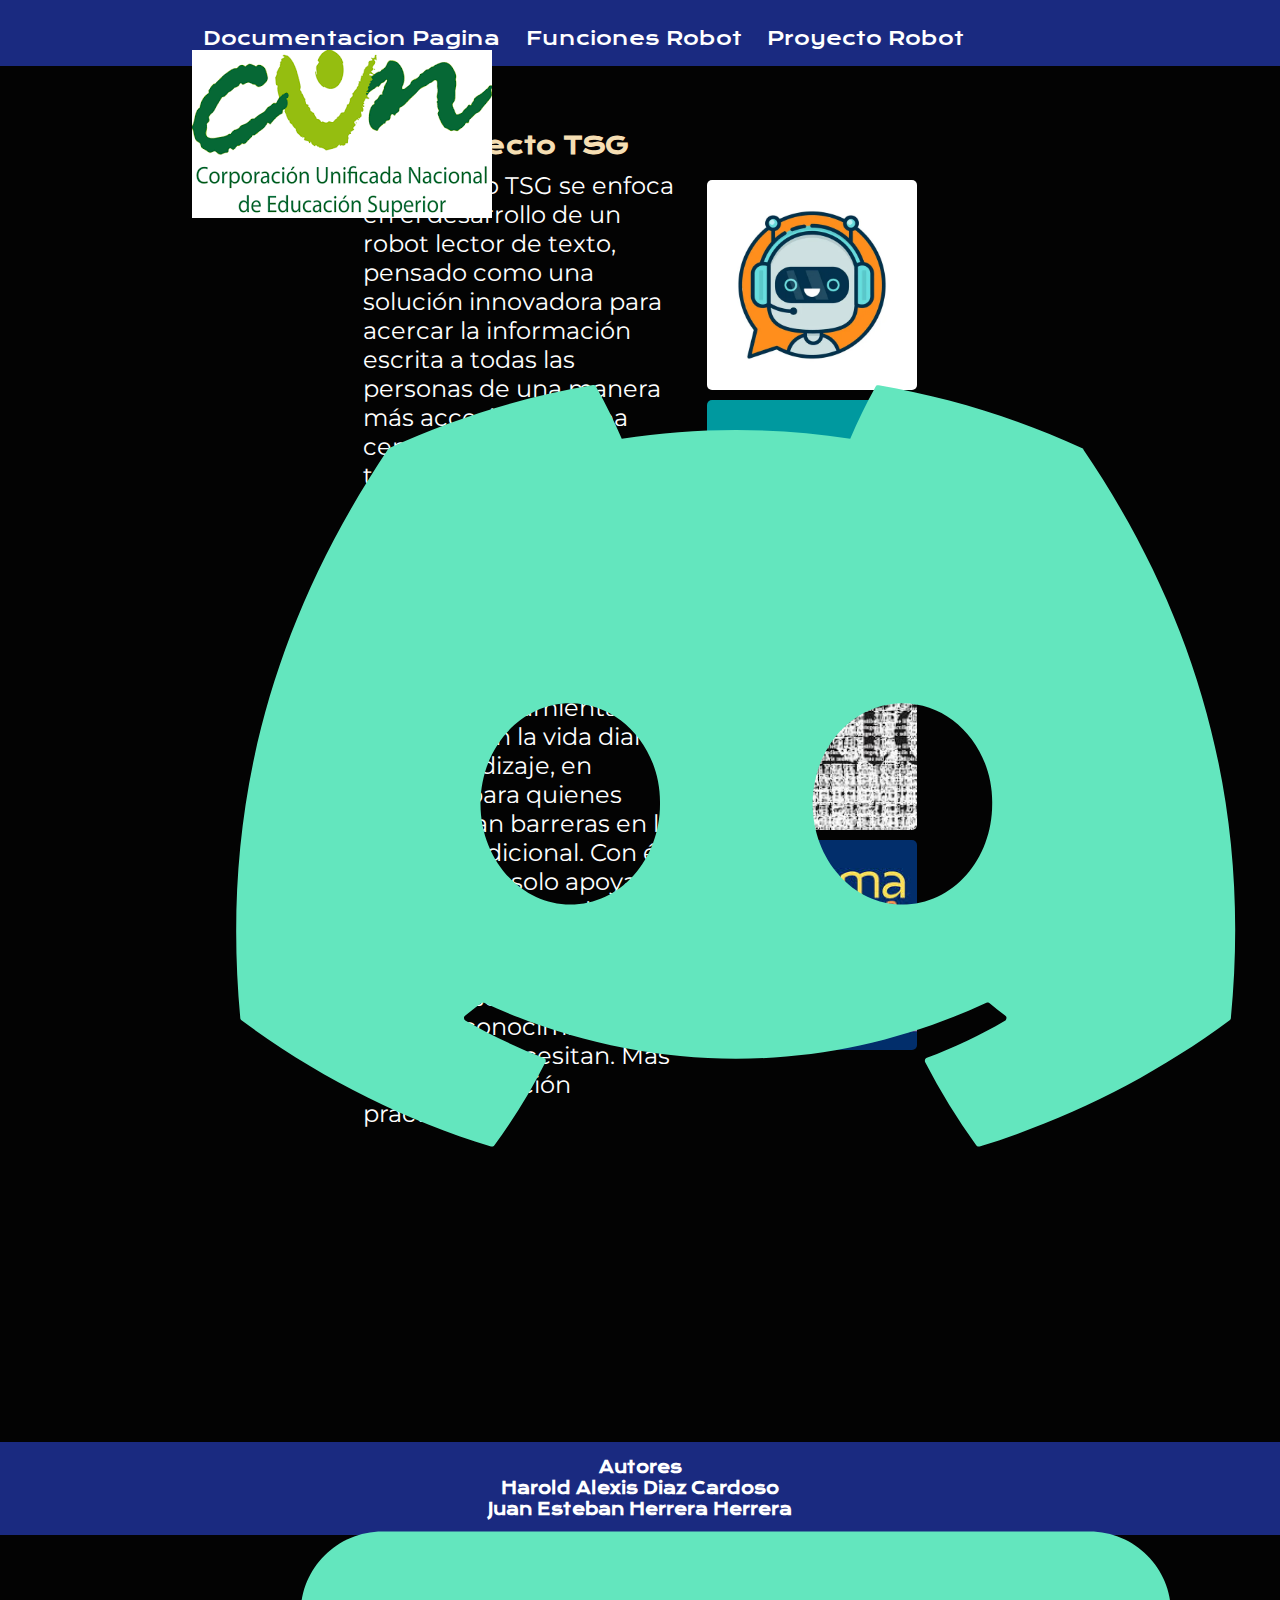
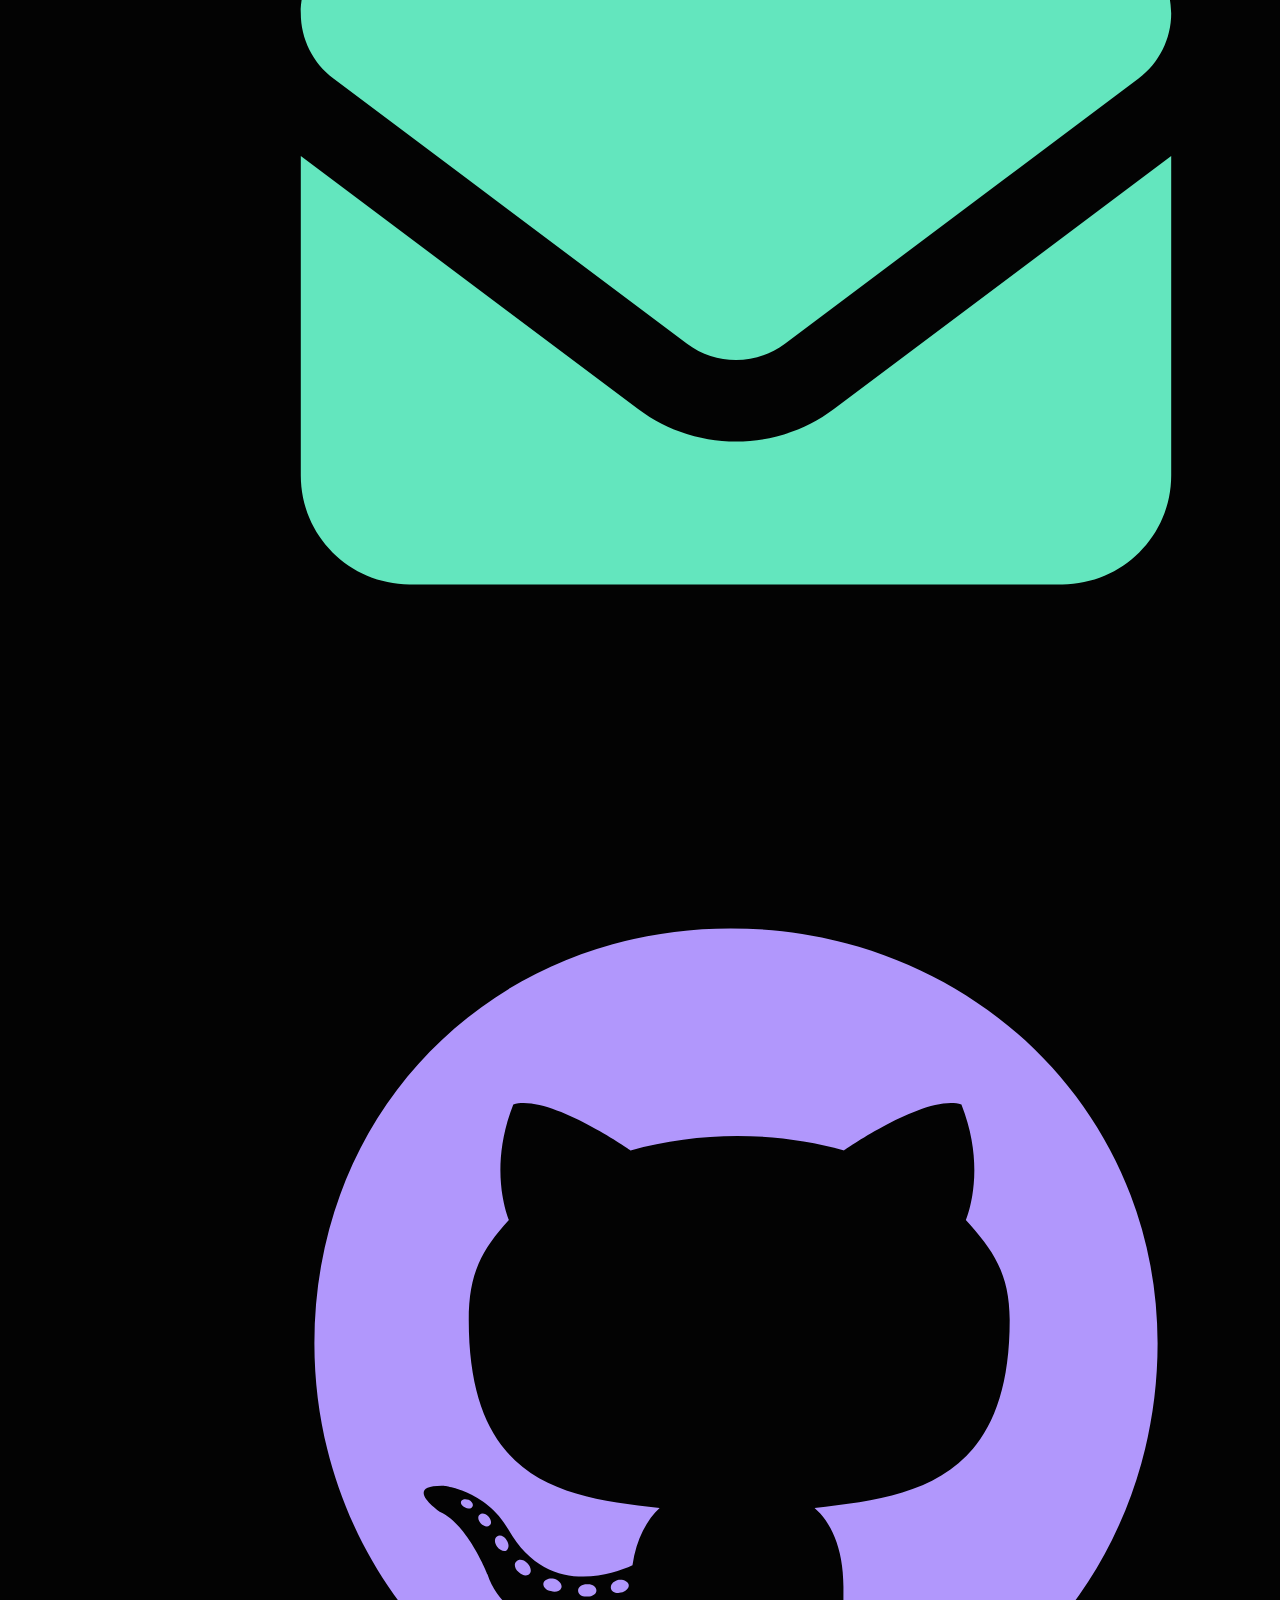
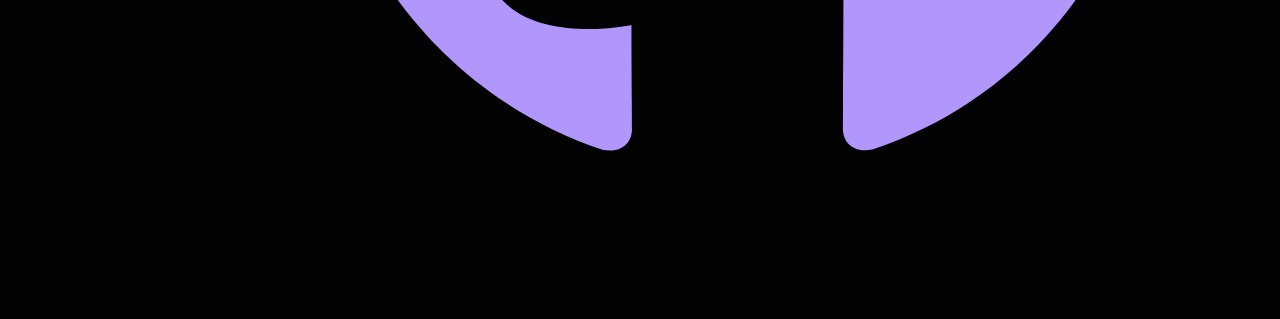
<file: index.html>
<!DOCTYPE html>
<html lang="es">
<head>
    <meta charset="UTF-8">
    <meta name="viewport" content="width=device-width, initial-scale=1.0">
    <link rel="stylesheet" href="Assets/stylePrincipal.css">
    <title>Proyecto</title>
</head>
<body>
    <header>
<nav>
  <a class="Links_Paginas" href="PaginaCuatro.html">Documentacion Pagina</a>
  <a class="Links_Paginas" href="PaginaTres.html">Funciones Robot</a>
  <a class="Links_Paginas" href="PaginaDos.html">Proyecto Robot</a>

  <div class="Contenedor_Iconos">
    <a href="https://cun.edu.co/">
      <img class="IconoHeader" src="./Assets/Images/CUN.png" alt="imagen click cun" >
    </a>
    <a href="#" >
      <img class="IconoHeader" src="./Assets/Images/discord-brands-solid-full.svg" alt="discord" onclick="alert('Link:https: //discord.gg/SXBDbXwE')">
    </a>
    <a href="#">
      <img class="IconoHeader" src="./Assets/Images/gmail.svg" alt="gmail"onclick="alert('juan.herrerahhe@cun.edu.co | harold.diazcca@cun.edu.co')">
    </a>
    <a href="#">
      <img class="IconoHeader" src="./Assets/Images/github-brands-solid-full.svg" alt="gh"onclick="alert('https: //github.com/JuanEstebanHerreraH/Proyecto_TSG_CUN')">
    </a>
  </div>
</nav>
</header>
    <main class="Presentador_total">

        <section class="Presentador">
            <h1 class="tituloinicial">Proyecto TSG</h1>
            <p class="texto">
        El Proyecto TSG se enfoca en el desarrollo de un robot lector de texto, pensado como una solución innovadora para acercar la información escrita a todas las personas de una manera más accesible. La idea central es transformar los textos impresos en una experiencia comprensible y dinámica, brindando la posibilidad de escuchar lo que antes solo podía leerse en papel.

Este proyecto surge como una respuesta a la necesidad de crear herramientas que faciliten la vida diaria y el aprendizaje, en especial para quienes encuentran barreras en la lectura tradicional. Con él se busca no solo apoyar la inclusión, sino también demostrar cómo la tecnología puede convertirse en un puente entre el conocimiento y quienes lo necesitan.

Más allá de su función práctica.
            </p>
        </section>
<div class="imagenes">
        <img class="imagenUno" src="./Assets/Images/ImagenUno.jpg" alt="imagen robot">
     <img class="ImagenDos" src="./Assets/Images/arduino.png" alt="imagen arduino">
     <img class="ImagenTres" src="./Assets/Images/texto.jpeg" alt="imagen texto|robot">
     <img class="ImagenTres" src="./Assets/Images/sistema.jpeg" alt="imagen sistema">
    </main>

    <footer>
        
        <strong class="strong_footer">
            <p>Autores</p>
        <p>Harold Alexis Diaz Cardoso</p>
        <p>Juan Esteban Herrera Herrera</p>
        </strong>
    </footer>
</body>
</html>
</file>
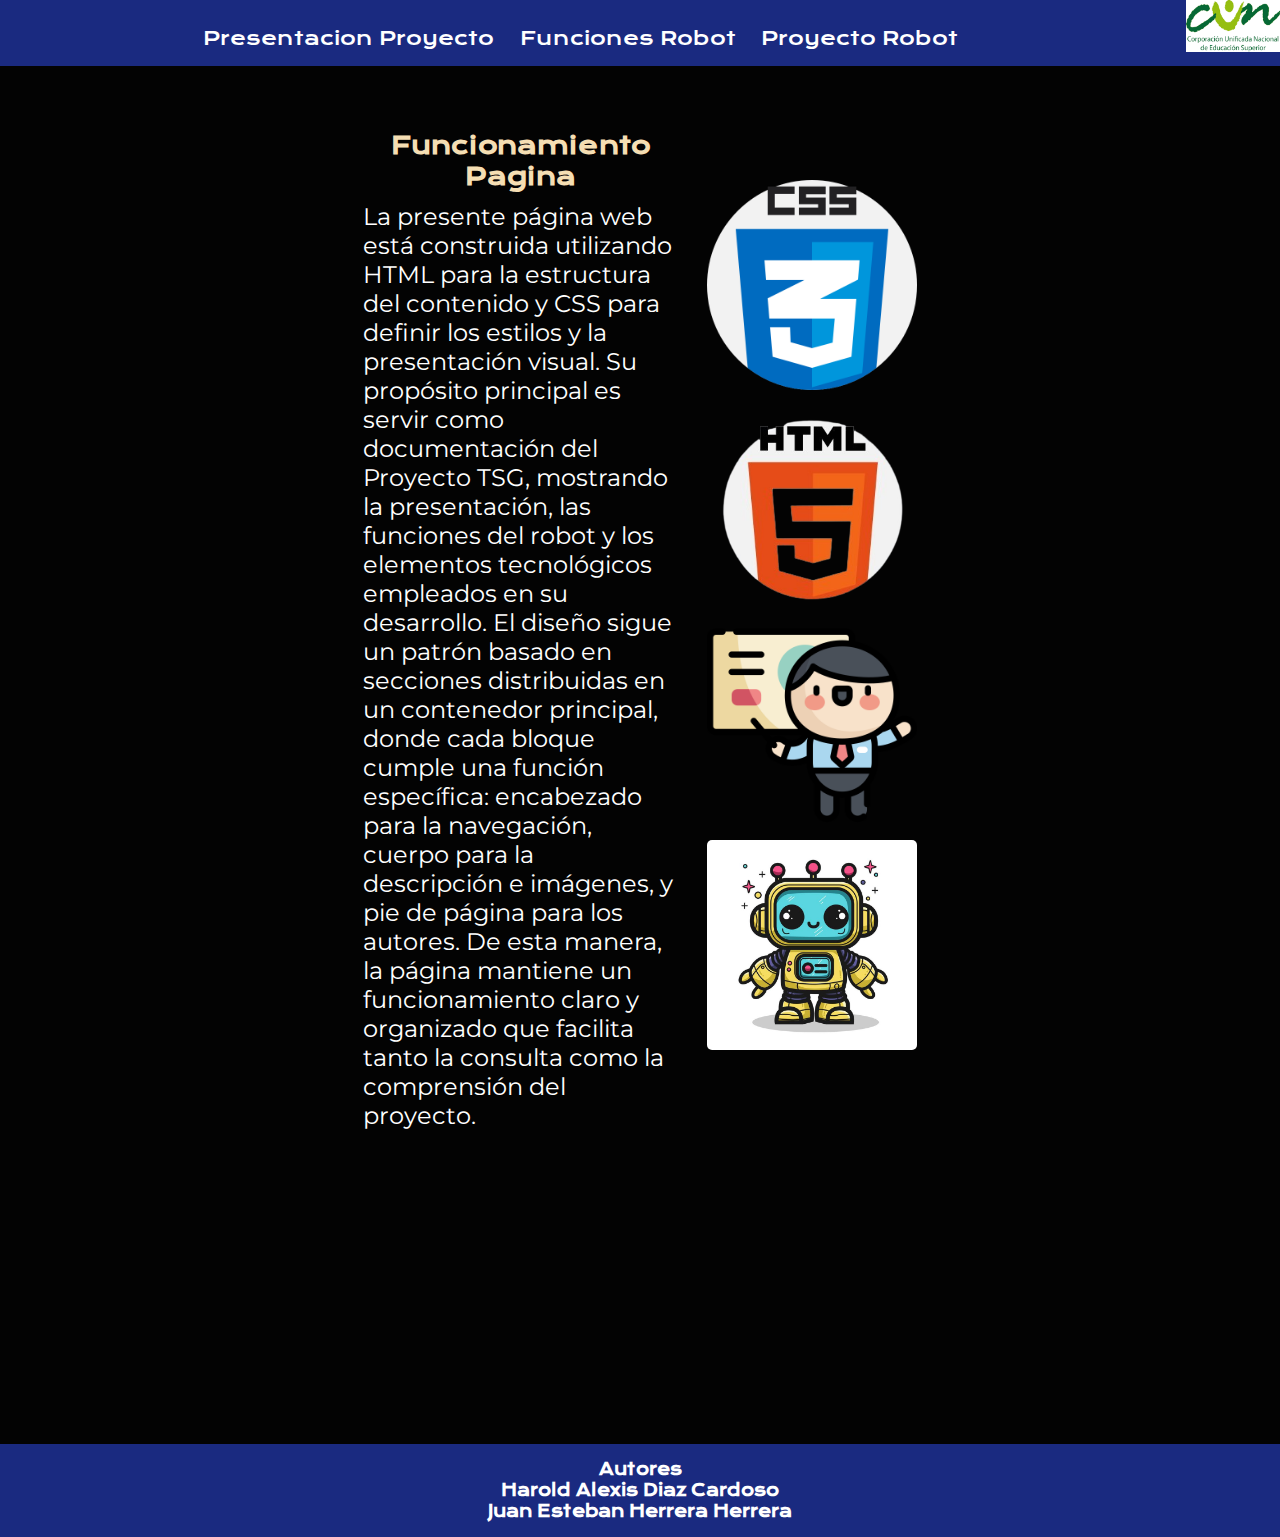
<file: PaginaCuatro.html>
<!DOCTYPE html>
<html lang="es">
<head>
    <meta charset="UTF-8">
    <meta name="viewport" content="width=device-width, initial-scale=1.0">
     <link rel="stylesheet" href="Assets/stylePrincipal.css">
     <link rel="stylesheet" href="Assets/styleTres.css">
    <title>Proyecto</title>
</head>
<body>
    <header>
<nav >
    <a class="Links_Paginas"href="PaginaInicial.html">Presentacion Proyecto</a>
    <a class="Links_Paginas"href="PaginaTres.html">Funciones Robot</a>
    <a class="Links_Paginas"href="PaginaDos.html">Proyecto Robot</a>
    <a href="https://cun.edu.co/" >
    <img class="ImagenHeader"src="./Assets/Images/CUN.png" alt="imagen click cun">
    </a>
</nav>
</header>
 <main class="Presentador_total">

        <section class="Presentador">
            <h1 class="tituloinicial">Funcionamiento Pagina</h1>
            <p class="texto">
La presente página web está construida utilizando HTML para la estructura del contenido y CSS para definir los estilos y la presentación visual. Su propósito principal es servir como documentación del Proyecto TSG, mostrando la presentación, las funciones del robot y los elementos tecnológicos empleados en su desarrollo. El diseño sigue un patrón basado en secciones distribuidas en un contenedor principal, donde cada bloque cumple una función específica: encabezado para la navegación, cuerpo para la descripción e imágenes, y pie de página para los autores. De esta manera, la página mantiene un funcionamiento claro y organizado que facilita tanto la consulta como la comprensión del proyecto.
            </p>
        </section>
<div class="imagenes">
        <img class="imagenUno" src="./Assets/Images/CSS.png" alt="ImagenCSS">
     <img class="ImagenDos" src="./Assets/Images/html.jpg" alt="imagen html">
     <img class="ImagenTres" src="./Assets/Images/presentacion.png" alt="imagen presentacion">
     <img class="ImagenTres" src="./Assets/Images/robot.jpg" alt="imagen robot">
    </main>

    <footer>
        
        <strong class="strong_footer">
            <p>Autores</p>
        <p>Harold Alexis Diaz Cardoso</p>
        <p>Juan Esteban Herrera Herrera</p>
        </strong>
    </footer>
</body>
</html>
</file>
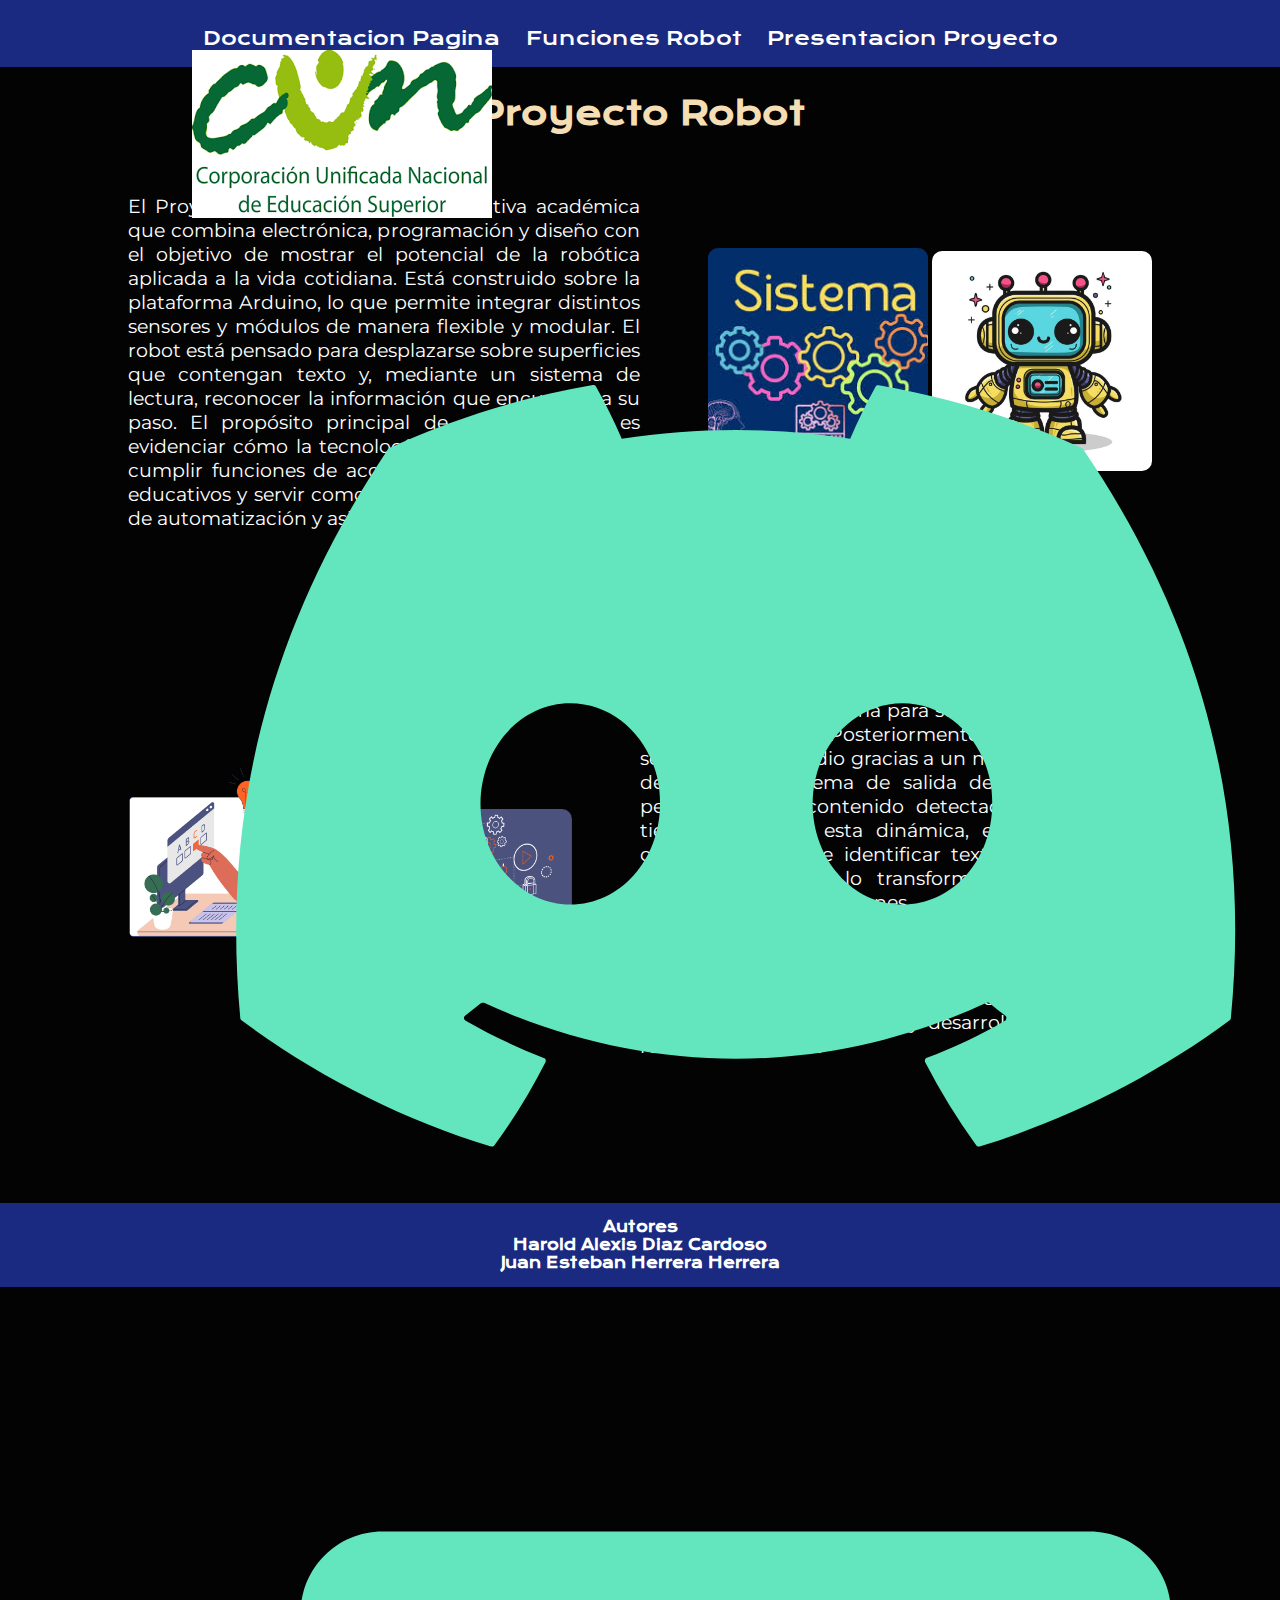
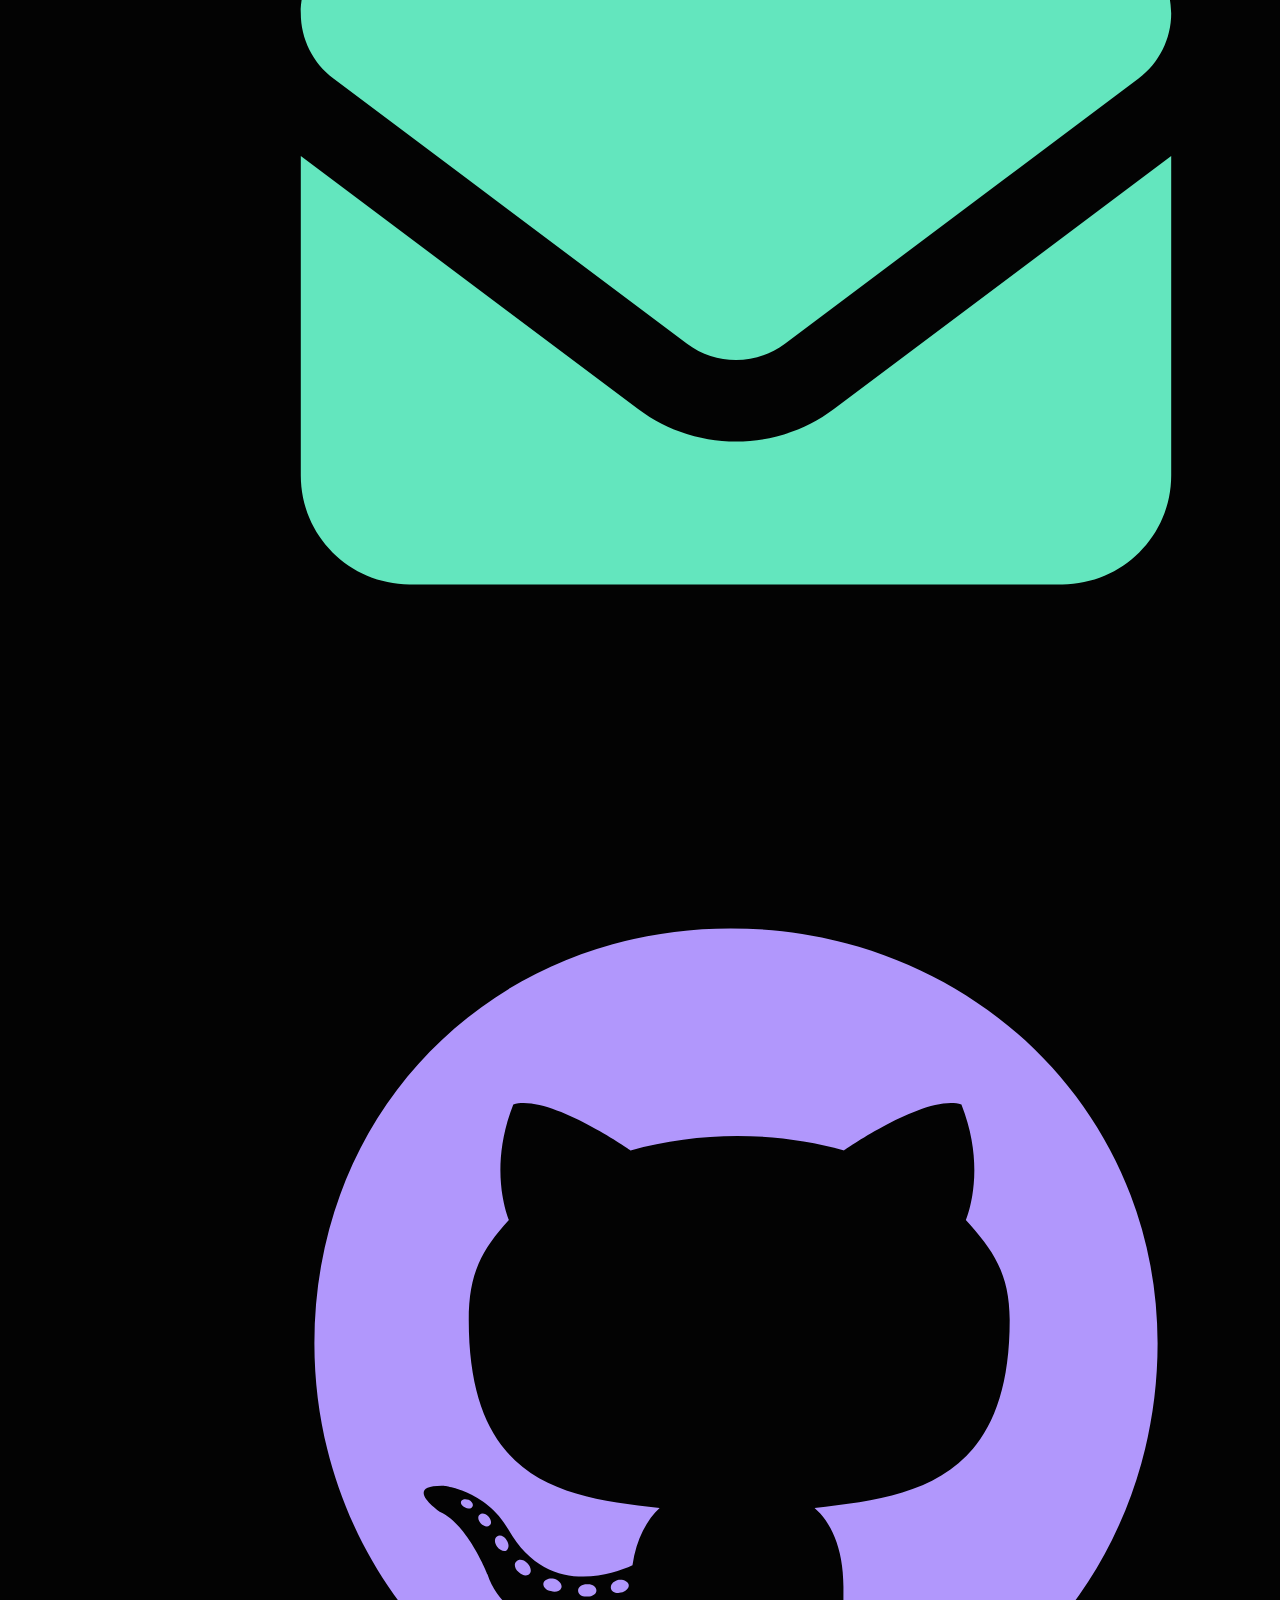
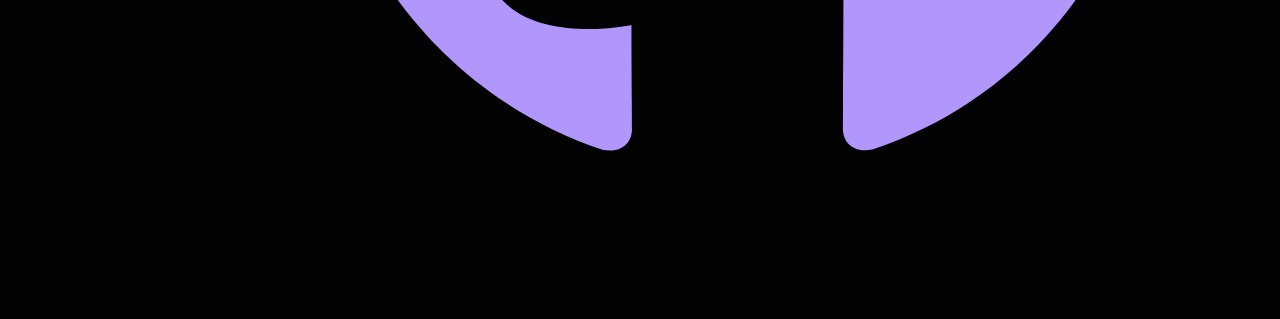
<file: PaginaDos.html>
<!DOCTYPE html>
<html lang="es">
<head>
    <meta charset="UTF-8">
    <meta name="viewport" content="width=device-width, initial-scale=1.0">
    <title>Proyecto</title>
    <link rel="stylesheet" href="Assets/stylePrincipal.css">
    <link rel="stylesheet" href="Assets/styleDos.css">
</head>

<header>
<nav>
  <a class="Links_Paginas" href="PaginaCuatro.html">Documentacion Pagina</a>
  <a class="Links_Paginas" href="PaginaTres.html">Funciones Robot</a>
  <a class="Links_Paginas"href="PaginaInicial.html">Presentacion Proyecto</a>

  <div class="Contenedor_Iconos">
    <a href="https://cun.edu.co/">
      <img class="IconoHeader" src="./Assets/Images/CUN.png" alt="imagen click cun" >
    </a>
    <a href="#" >
      <img class="IconoHeader" src="./Assets/Images/discord-brands-solid-full.svg" alt="discord" onclick="alert('Link:https: //discord.gg/SXBDbXwE')">
    </a>
    <a href="#">
      <img class="IconoHeader" src="./Assets/Images/gmail.svg" alt="gmail"onclick="alert('juan.herrerahhe@cun.edu.co | harold.diazcca@cun.edu.co')">
    </a>
    <a href="#">
      <img class="IconoHeader" src="./Assets/Images/github-brands-solid-full.svg" alt="gh"onclick="alert('https: //github.com/JuanEstebanHerreraH/Proyecto_TSG_CUN')">
    </a>
  </div>
</nav>
</header>
<body>
    <main class="main">
        <h1 class="titulo">Proyecto Robot</h1>
        <section class="seccionUno">
            <p class="textoUno">
               El Proyecto Robot TSG es una iniciativa académica que combina electrónica, programación y diseño con el objetivo de mostrar el potencial de la robótica aplicada a la vida cotidiana. Está construido sobre la plataforma Arduino, lo que permite integrar distintos sensores y módulos de manera flexible y modular. El robot está pensado para desplazarse sobre superficies que contengan texto y, mediante un sistema de lectura, reconocer la información que encuentra a su paso. El propósito principal de este desarrollo es evidenciar cómo la tecnología puede adaptarse para cumplir funciones de accesibilidad, apoyar procesos educativos y servir como base para futuros proyectos de automatización y asistencia tecnológica.            </p>
            <div class="ImagenPag2">
                <img src="Assets/Images/sistema.jpeg" alt="Imagen sistema">
                <img src="Assets/Images/robot.jpg" alt="Imagen robot">
            </div>
        </section>

        <section class="seccionDos">
            <p class="textoDos">
               Funcionamiento del robot se basa en la captura de texto mediante sensores ópticos, que luego es procesado por el sistema para ser interpretado como caracteres legibles. Posteriormente, esta información se convierte en audio gracias a un módulo de síntesis de voz y un sistema de salida de sonido, lo que permite que el contenido detectado sea leído en tiempo real. Con esta dinámica, el robot no solo cumple la tarea de identificar texto al desplazarse, sino que también lo transforma en un recurso accesible para quienes no pueden leerlo directamente. Su utilidad es amplia: puede servir como herramienta de apoyo para personas con discapacidad visual, como complemento en procesos de enseñanza, o como demostración práctica en proyectos de investigación y desarrollo dentro de la robótica educativa.          </p>
            <div class="ImagenPag2_2">
                <img src="Assets/Images/educativo.png" alt="Imagen educativo">
                <img src="Assets/Images/educacion.png" alt="Imagen educacion">
            </div>
        </section>
    </main>

</body>

<footer>
        <strong class="strong_footer">
            <p>Autores</p>
        <p>Harold Alexis Diaz Cardoso</p>
        <p>Juan Esteban Herrera Herrera</p>
        </strong>
</footer>
</html>
</file>
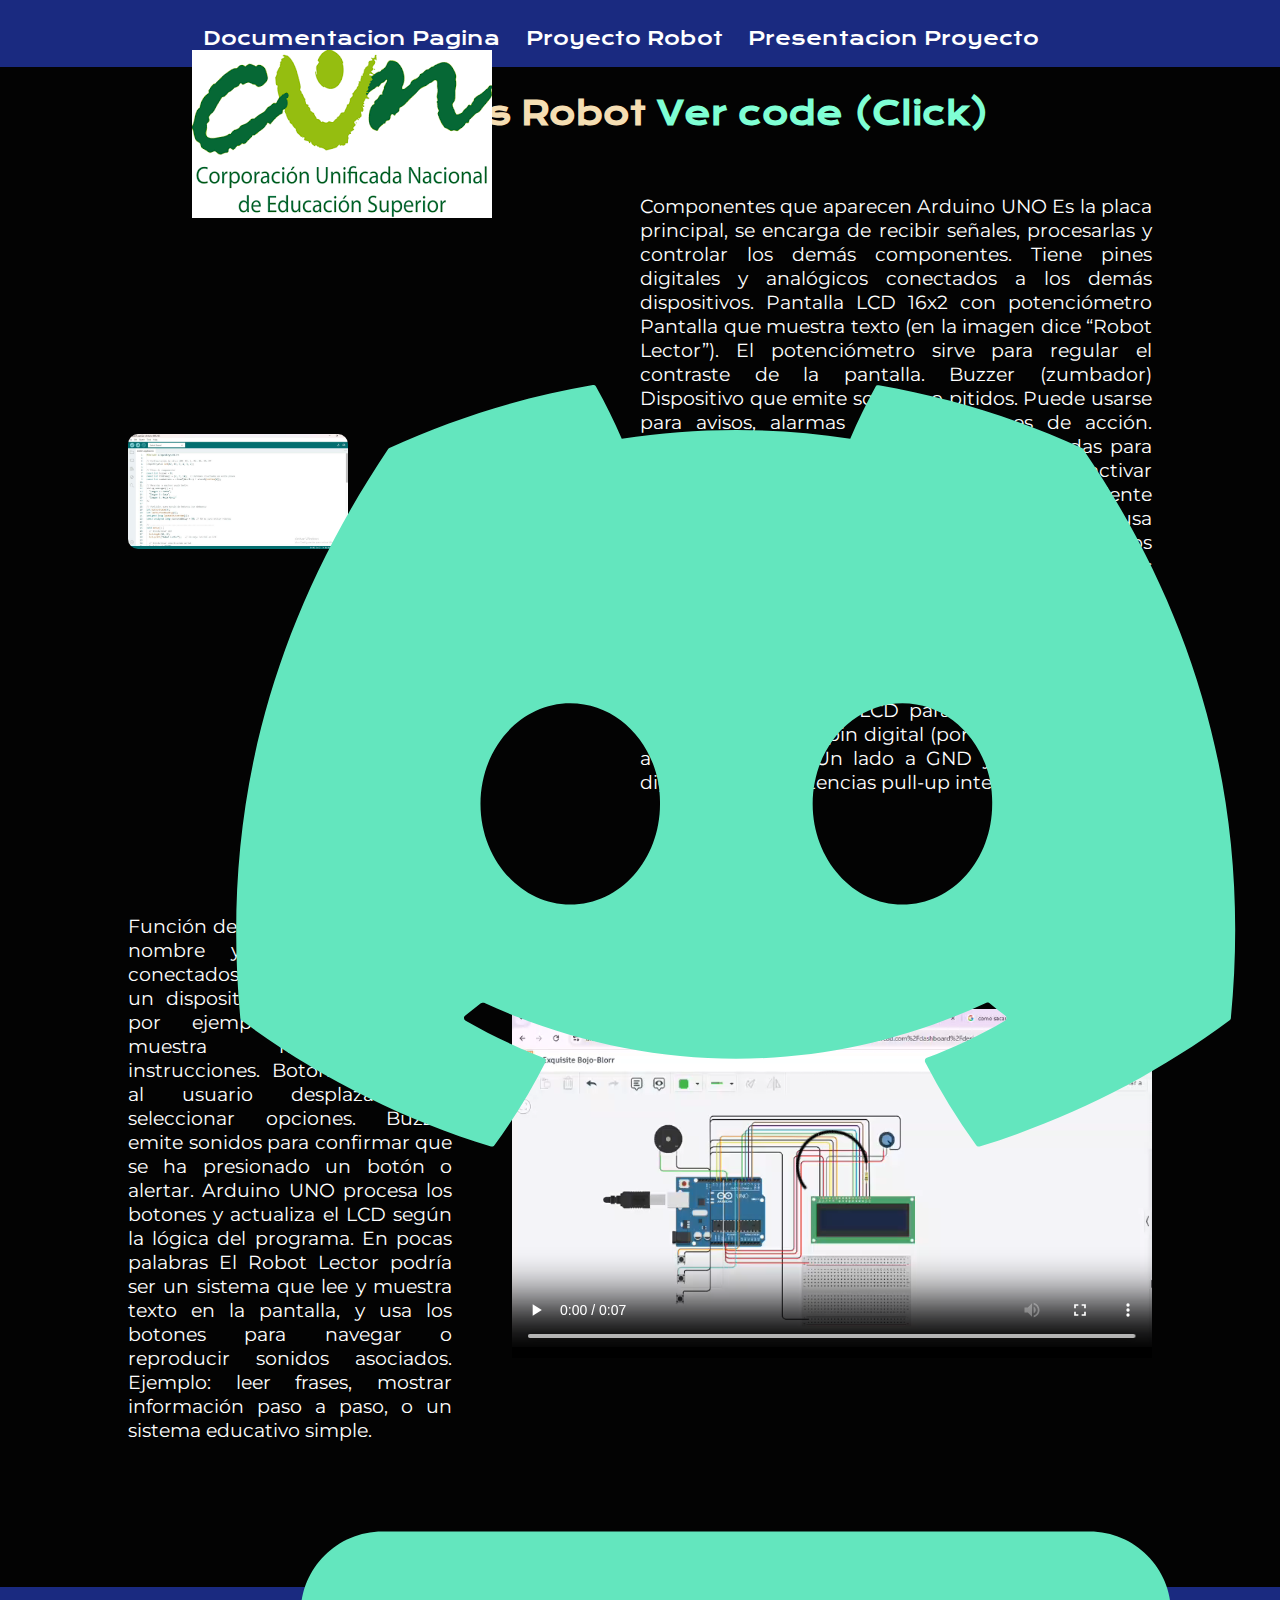
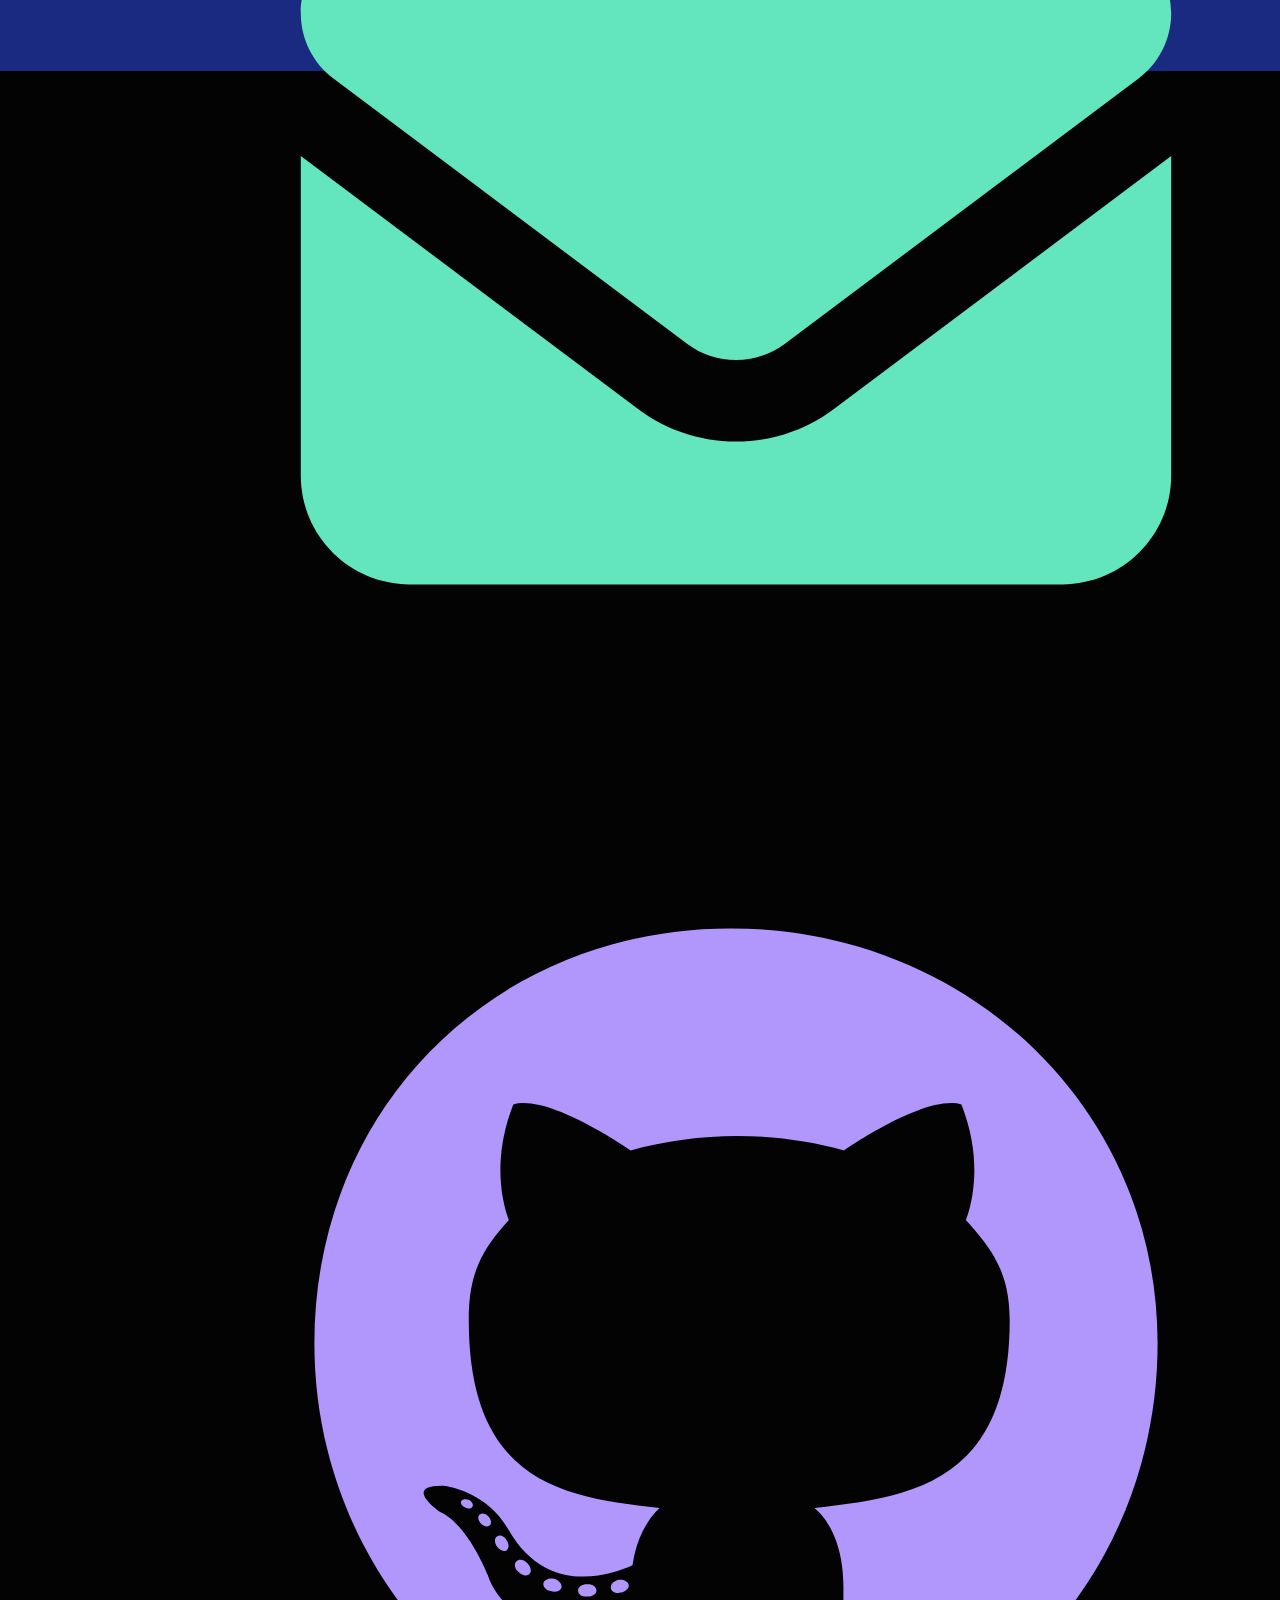
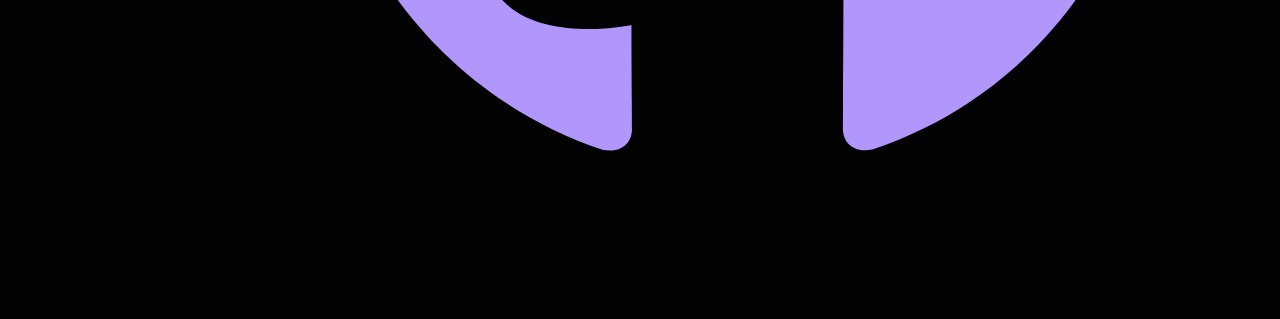
<file: PaginaTres.html>
<!DOCTYPE html>
<html lang="es">
<head>
    <meta charset="UTF-8">
    <meta name="viewport" content="width=device-width, initial-scale=1.0">
    <title>Proyecto</title>
    <link rel="stylesheet" href="Assets/stylePrincipal.css">
    <link rel="stylesheet" href="Assets/styleDos.css">
    <link rel="stylesheet" href="Assets/styleTres.css">
</head>
<body>
    <header>
<nav>
  <a class="Links_Paginas" href="PaginaCuatro.html">Documentacion Pagina</a>
  <a class="Links_Paginas" href="PaginaDos.html">Proyecto Robot</a>
  <a class="Links_Paginas"href="PaginaInicial.html">Presentacion Proyecto</a>

  <div class="Contenedor_Iconos">
    <a href="https://cun.edu.co/">
      <img class="IconoHeader" src="./Assets/Images/CUN.png" alt="imagen click cun" >
    </a>
    <a href="#" >
      <img class="IconoHeader" src="./Assets/Images/discord-brands-solid-full.svg" alt="discord" onclick="alert('Link:https: //discord.gg/SXBDbXwE')">
    </a>
    <a href="#">
      <img class="IconoHeader" src="./Assets/Images/gmail.svg" alt="gmail"onclick="alert('juan.herrerahhe@cun.edu.co | harold.diazcca@cun.edu.co')">
    </a>
    <a href="#">
      <img class="IconoHeader" src="./Assets/Images/github-brands-solid-full.svg" alt="gh"onclick="alert('https: //github.com/JuanEstebanHerreraH/Proyecto_TSG_CUN')">
    </a>
  </div>
</nav>
    </header>
    <main class="main">
<h1 class="titulo">
  Funciones Robot 
  <strong style="color:aquamarine; cursor:pointer;" 
          onclick="document.getElementById('modalCodigo').style.display='flex'">
    Ver code (Click)
  </strong>
</h1>
<div id="modalCodigo" style="
  display:none; 
  position:fixed; 
  top:0; left:0; 
  width:100%; height:100%; 
  background:rgba(0,0,0,0.7); 
  justify-content:center; 
  align-items:center;
">
  <div style="background:#1e1e1e; color:#d4d4d4; padding:20px; border-radius:10px; max-width:90%; max-height:80%; overflow:auto;">
    <pre><code>
#include <LiquidCrystal.h>

// Configuración de pines LCD: RS, E, D4, D5, D6, D7
LiquidCrystal lcd(12, 11, 5, 4, 3, 2);

// Pines de componentes
const int buzzer = 9;
const int btnPins[] = {6, 7, 10};  // Botones conectados en estos pines
const int numButtons = sizeof(btnPins) / sizeof(btnPins[0]);

// Mensajes a mostrar según botón
String messages[] = {
  "Imagen 1: Perro",
  "Imagen 2: Casa",
  "Imagen 3: Hola Mundo"
};

// Variables para manejo de botones con debounce
int buttonState[3];
int lastButtonReading[3];
unsigned long lastDebounceTime[3];
const unsigned long debounceDelay = 50; // 50 ms para evitar rebotes

// ---------------------------------------------------
void setup() {
  // Inicializar LCD
  lcd.begin(16, 2);
  lcd.print("Robot Lector"); // Mensaje inicial en LCD

  // Inicializar comunicación serial
  Serial.begin(9600);

  // Configurar buzzer y botones
  pinMode(buzzer, OUTPUT);
  for (int i = 0; i < numButtons; i++) {
    pinMode(btnPins[i], INPUT_PULLUP); // Resistencia pull-up interna
    buttonState[i] = HIGH;
    lastButtonReading[i] = HIGH;
    lastDebounceTime[i] = 0;
  }
}

// ---------------------------------------------------
void loop() {
  // Revisa cada botón
  for (int i = 0; i < numButtons; i++) {
    int reading = digitalRead(btnPins[i]);

    // Si cambia el estado, reinicia temporizador de debounce
    if (reading != lastButtonReading[i]) {
      lastDebounceTime[i] = millis();
    }

    // Comprueba después del retardo de debounce
    if ((millis() - lastDebounceTime[i]) > debounceDelay) {
      if (reading != buttonState[i]) {
        buttonState[i] = reading;

        // Acción solo cuando el botón se presiona (LOW)
        if (buttonState[i] == LOW) {
          Serial.println(messages[i]);      // Envía mensaje a Serial
          displayMessage(messages[i]);      // Muestra en la LCD
          playBeepPattern();                // Emite pitido en buzzer
        }
      }
    }
    lastButtonReading[i] = reading;
  }
}

// ---------------------------------------------------
// Función: mostrar texto en la LCD
void displayMessage(String msg) {
  lcd.clear();

  if (msg.length() <= 16) {
    lcd.setCursor(0, 0);
    lcd.print(msg);
  } else {
    int len = msg.length();
    for (int pos = 0; pos <= len - 16; pos++) {
      lcd.setCursor(0, 0);
      lcd.print(msg.substring(pos, pos + 16));
      delay(300); // Desplazamiento suave
    }
  }
}

// ---------------------------------------------------
// Función: pitido en buzzer
void playBeepPattern() {
  for (int i = 0; i < 3; i++) {
    tone(buzzer, 1000, 150); // Sonido de 1 kHz por 150 ms
    delay(200);
  }
  noTone(buzzer);
}
    </code></pre>
    <button onclick="document.getElementById('modalCodigo').style.display='none'" 
            style="margin-top:10px; padding:8px 15px; background:aquamarine; border:none; border-radius:5px; cursor:pointer;">
      Cerrar
    </button>
  </div>
</div>
        <section class="seccionUno_pag3 ">
            <p class="textoUno">
               Componentes que aparecen

Arduino UNO
Es la placa principal, se encarga de recibir señales, procesarlas y controlar los demás componentes.
Tiene pines digitales y analógicos conectados a los demás dispositivos.

Pantalla LCD 16x2 con potenciómetro
Pantalla que muestra texto (en la imagen dice “Robot Lector”).

El potenciómetro sirve para regular el contraste de la pantalla.

Buzzer (zumbador)
Dispositivo que emite sonidos o pitidos.
Puede usarse para avisos, alarmas o confirmaciones de acción.

Botones pulsadores (3)
Se usan como entradas para que el usuario interactúe.
Cada uno puede activar una función diferente (ejemplo: leer, siguiente palabra, reproducir).

Protoboard (Breadboard)
Se usa para organizar las conexiones y alimentar los componentes.

Cables puente
Conectan todos los componentes a los pines del Arduino.


Conexiones principales

Pantalla LCD:
Conectada a varios pines digitales (generalmente D2 a D7) para RS, EN, D4, D5, D6, D7 y a 5V y GND para alimentación.

Potenciómetro:
Dos extremos a 5V y GND; el pin central al pin VO del LCD para controlar contraste.

Buzzer:
Un cable al pin digital (por ejemplo D8) y otro a GND.

Botones:
Un lado a GND y el otro a pines digitales con resistencias pull-up internas o externas.            </p>
            <div class="ImagenPag2">
            <div class="ImagenPag2_2_1">
                <img src="Assets/Images/code.jpg" alt="Imagen tinkercard">
            </div>
        </section>

        <section class="seccionDos_pag3">
            <p class="textoDos">
                Función del “Robot Lector”

Por el nombre y los componentes conectados, este montaje simula un dispositivo lector interactivo, por ejemplo:

Pantalla LCD muestra mensajes o instrucciones.

Botones permiten al usuario desplazarse o seleccionar opciones.

Buzzer emite sonidos para confirmar que se ha presionado un botón o alertar.

Arduino UNO procesa los botones y actualiza el LCD según la lógica del programa.


En pocas palabras El Robot Lector podría ser un sistema que lee y muestra texto en la pantalla, y usa los botones para navegar o reproducir sonidos asociados.
Ejemplo: leer frases, mostrar información paso a paso, o un sistema educativo simple.
      </p>
                  <video width="640" height="360" controls>
    <source src="Assets/Videos/proyecto_tkcrd.mp4" type="video/mp4">
                  </video>
            </div>
        </section>
    </main>

    <footer>
        
        <strong class="strong_footer">
            <p>Autores</p>
        <p>Harold Alexis Diaz Cardoso</p>
        <p>Juan Esteban Herrera Herrera</p>
        </strong>
    </footer>
</body>
</html>
</file>
<file: Assets/stylePrincipal.css>
@import url('https://fonts.googleapis.com/css2?family=Krona+One&family=Montserrat:wght@400;600&display=swap');
* {
    padding: 0;
    margin: 0;
}

:root {
    --color-fondo: #030303;
    --color-letras: white;
    --color-footer_header: #1A2A80;
    --color-letras_footer_header: #ffffff;
    --fuente-krona: 'Krona One', sans-serif;
    --fuente-montserrat: 'Montserrat', sans-serif;
}
header {
    padding: 2% 0% 0% 15%;
    background-color: var(--color-footer_header);
    position: relative; 
    height: 40px; 
}
.imagenes {
    display: flex;
    flex-direction: column;
    gap: 10px;
    align-items: center;
    margin-top: 50px; 
}
.imagenes img {
    width: 210px;
    height: 210px;
    object-fit: cover;
    border-radius: 5px;
}
footer {
    padding: 15px;
    text-align: center;
    color: var(--color-letras_footer_header);
    background-color: var(--color-footer_header);
    font-family: var(--fuente-krona);
}

body {
    box-sizing: border-box;
    background-color: var(--color-fondo);
}

.tituloinicial {
    text-align: center;
    color: wheat;
    font-size: x-large;
    font-family: var(--fuente-krona);
}
.texto {
    text-align: left;
    font-size: 1.5rem;
    color: var(--color-letras);
    padding: 0% 0% 80% 0%;
    font-family: var(--fuente-montserrat);
}

.Presentador {
    width: clamp(250px, 35%, 600px); 
    display: flex;
    flex-direction: column;
    gap: 10px;
}

.Presentador_total {
    padding: 5% 15%;
    display: flex;
    align-items: flex-start; 
    justify-content: center;
    gap: 30px;
}

.Links_Paginas{
font-family: var(--fuente-krona);
text-decoration: none;
text-align: left;
font-size: 1.2rem;
color: var(--color-letras);
padding: 1%;
}
nav{
    padding: 0% 0% 2% 0%;
    
}
.Links_Paginas:hover{
   color: aqua;
}
.ImagenHeader{
    position: absolute;
    top: 0;
    right: 0;
    height: 80%; 
    width: auto;
}
.strong_footer:hover{
color:aquamarine;
}
@media (max-width: 768px) {
    .Presentador_total {
        flex-direction: column;
        align-items: center;
    }

    .Presentador {
        width: 100%;
    }
.texto{
    padding: 5%;
 
}
 .imagenes {
        width: 80vw;         
        aspect-ratio: 1 / 1; 
        object-fit: cover;   
        padding: 10% 0% 0% 10%;
    }
}
</file>
<file: Assets/styleTres.css>
.seccionUno_pag3 {
    display: flex;
    justify-content: space-between;
    align-items: center;
    gap: 60px;         
    margin-bottom: 120px; 
    flex-direction: row-reverse;
}
.seccionDos_pag3 {
    display: flex;
    justify-content: space-between;
    align-items: center;
    gap: 60px;
    margin-bottom: 120px;
}
</file>
<file: Assets/styleDos.css>
@import url('https://fonts.googleapis.com/css2?family=Krona+One&family=Montserrat:wght@400;600&display=swap');
* {
    margin: 0;
    padding: 0;
    box-sizing: border-box;
}
header{
    height: 67px; 
    background-color: #1A2A80;
}
:root {
    --color-fondo: #030303;
    --color-letras: white;
    --color-footer_header: #027c00;
    --color-letras_footer_header: #ffffff;
    --color-hover: #272727;
    --fuente-krona: 'Krona One', sans-serif;
    --fuente-montserrat: 'Montserrat', sans-serif;
}
html, body {
    height: 100%; 
}

body {
    display: flex;
    flex-direction: column;
    min-height: 100vh;
    color: var(--color-letras, #fff);
    background: var(--color-fondo, #000);
}

.main {
    flex: 1; 
    padding: 2% 10%;
}

.titulo {
    text-align: center;
    color: wheat;
    font-size: xx-large;
    margin-bottom: 60px;
    font-family: var(--fuente-krona);
}


.seccionUno {
    display: flex;
    justify-content: space-between;
    align-items: center;
    gap: 60px;         
    margin-bottom: 120px; 
}

.textoUno {
    flex: 1;
    max-width: 50%;
    text-align: justify;
    font-size: 1.2rem;
    font-family: var(--fuente-montserrat);
}

.ImagenPag2 img {
    width: 220px;
    height: auto;
    border-radius: 10px;
}

.seccionDos {
    display: flex;
    justify-content: space-between;
    align-items: center;
    gap: 60px;
    margin-bottom: 120px;
    flex-direction: row-reverse;
}

.textoDos {
    flex: 1;
    max-width: 50%;
    text-align: justify;
    font-size: 1.2rem;
    font-family: var(--fuente-montserrat);
}

.ImagenPag2_2 img {
    width: 220px;
    height: auto;
    border-radius: 10px;
}

footer {
    padding: 15px;
    text-align: center;
    background-color: var(--color-footer_header, #111);
    color: white;
    font-size: 0.9rem;
    margin-top: auto; 
    background-color: #1A2A80;
}
</file>
